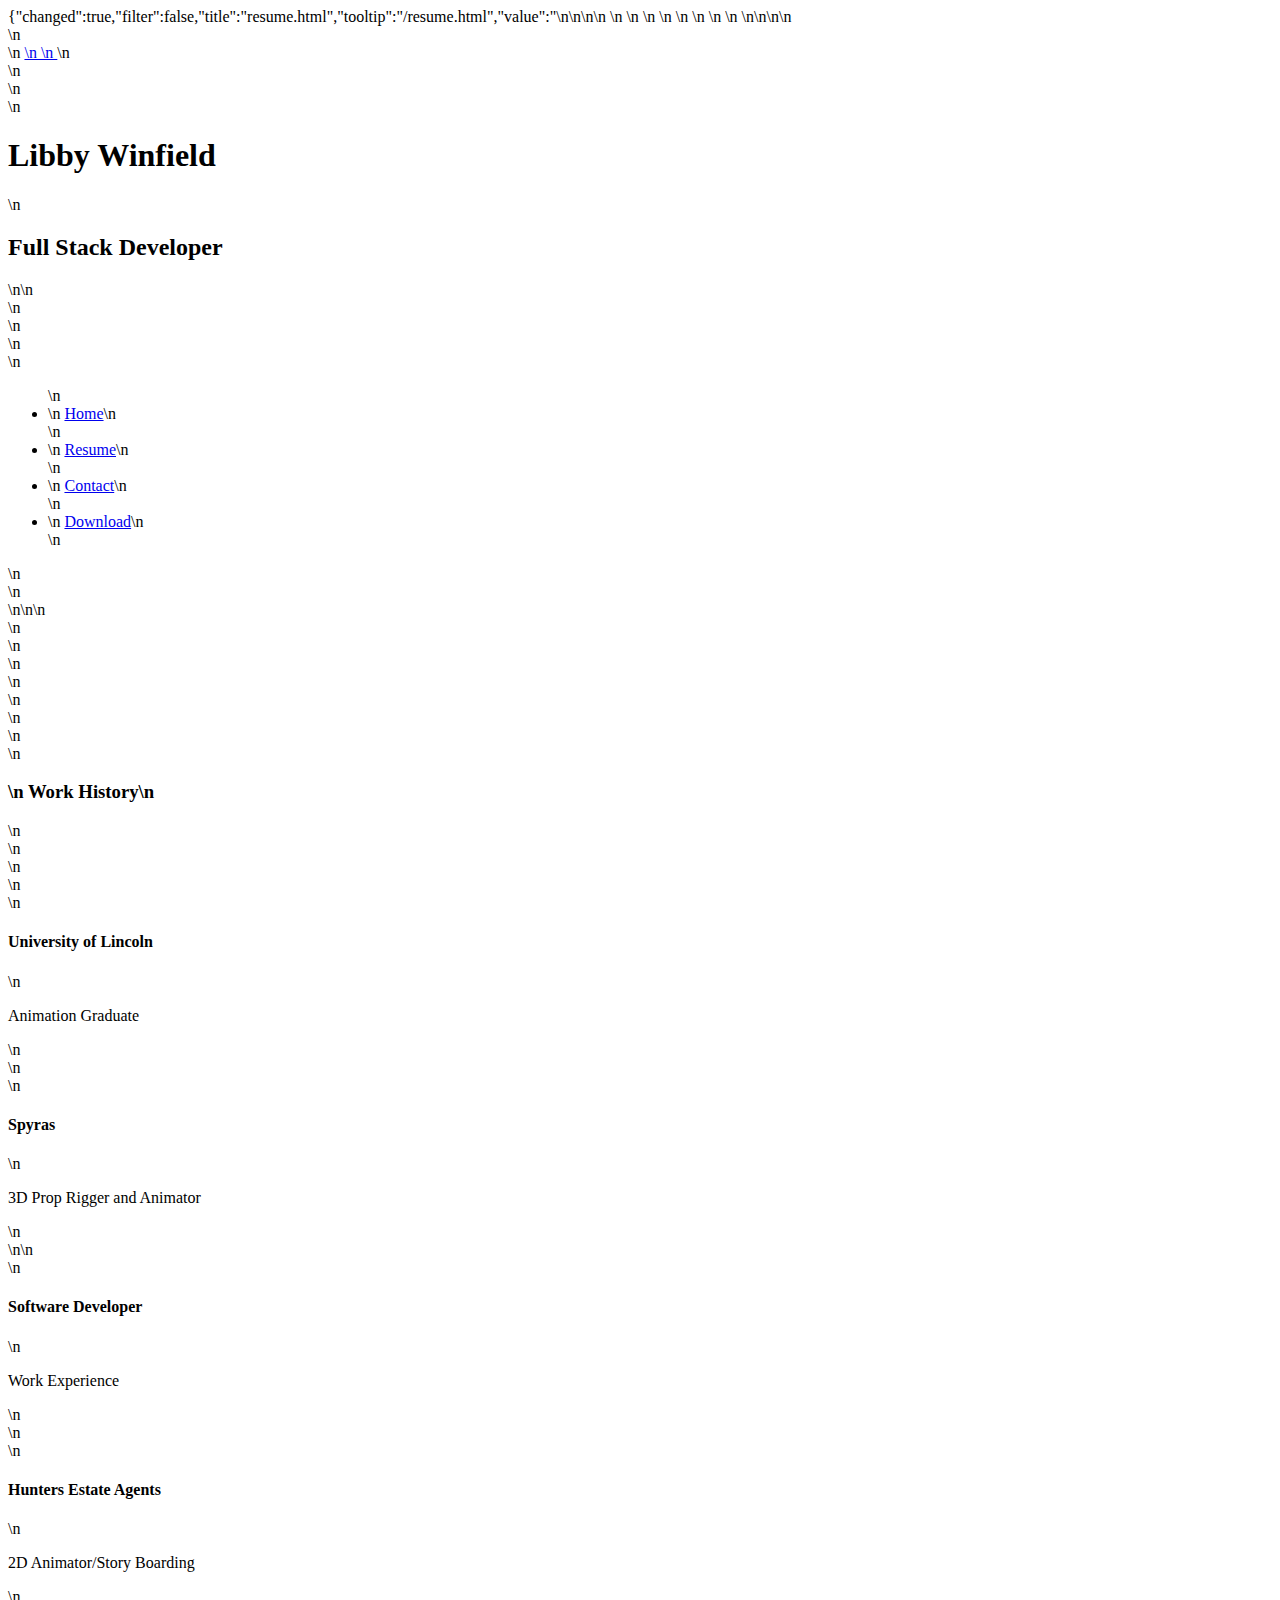
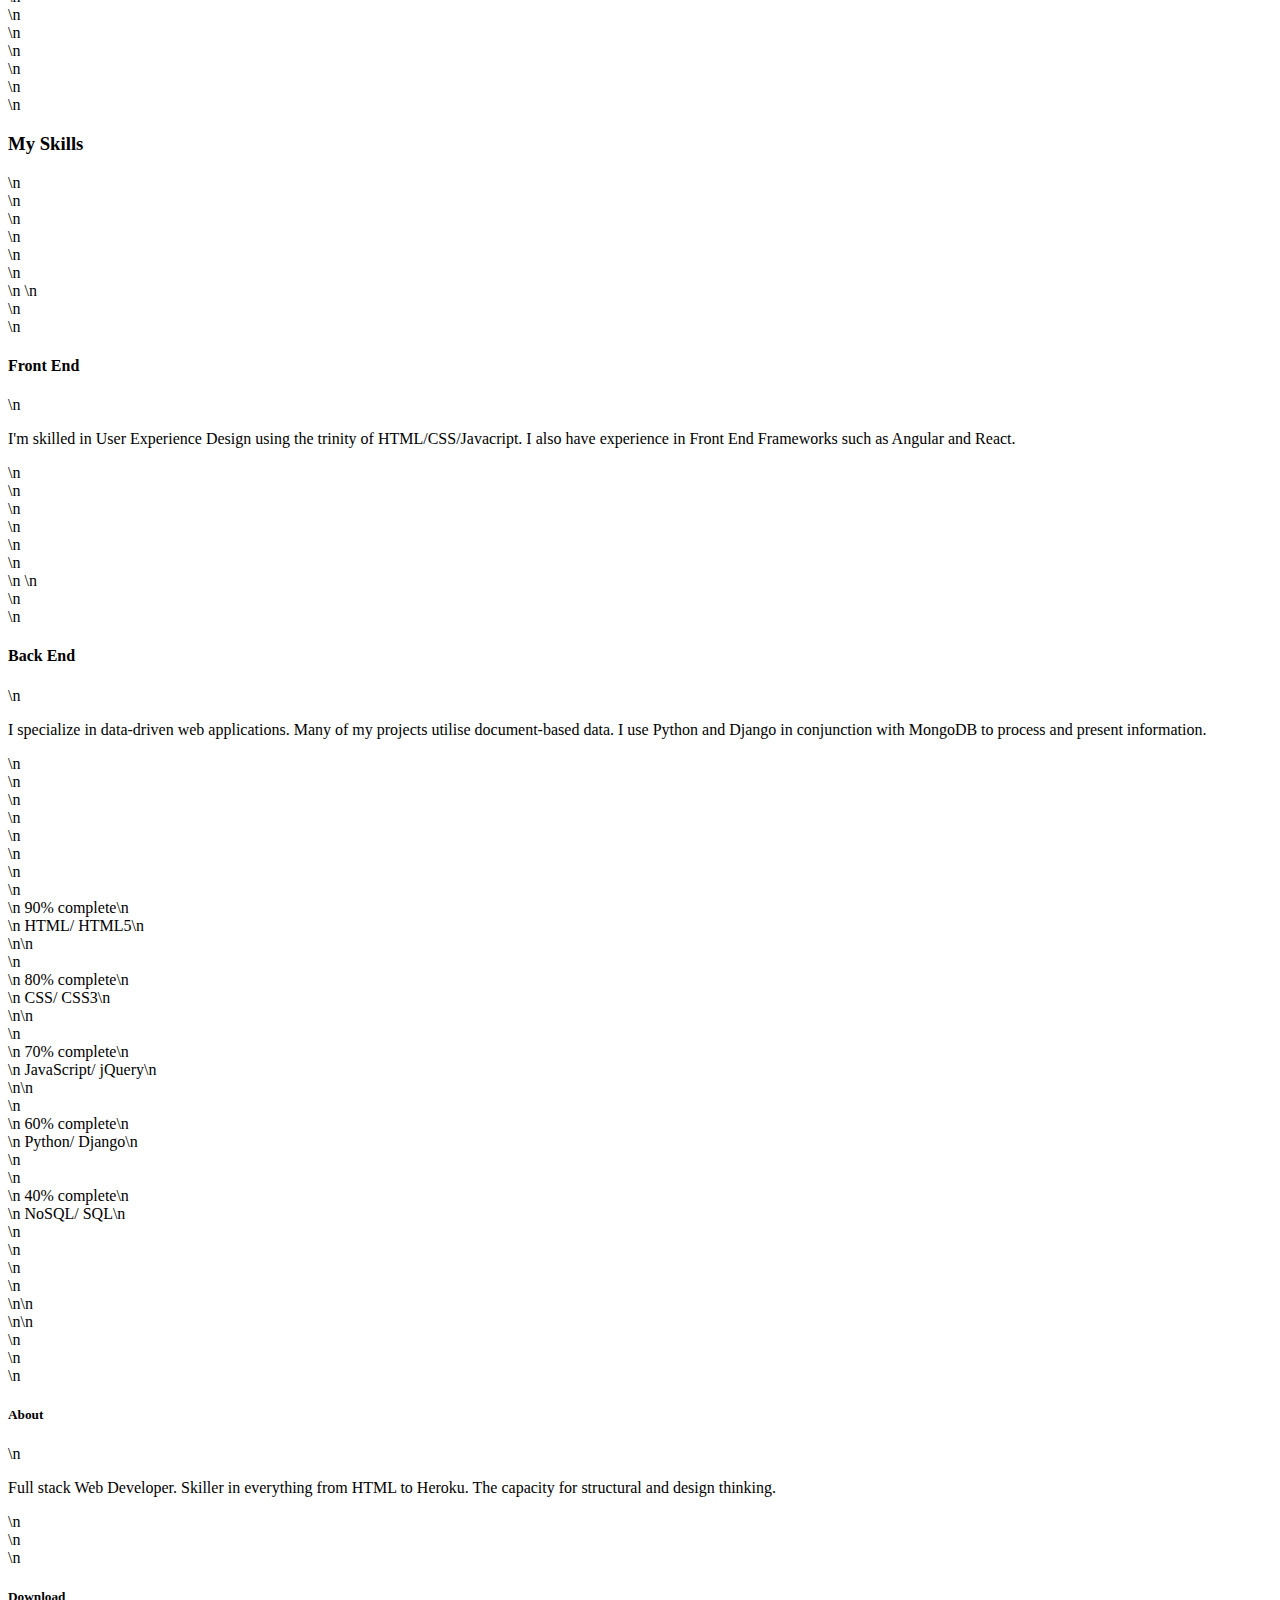
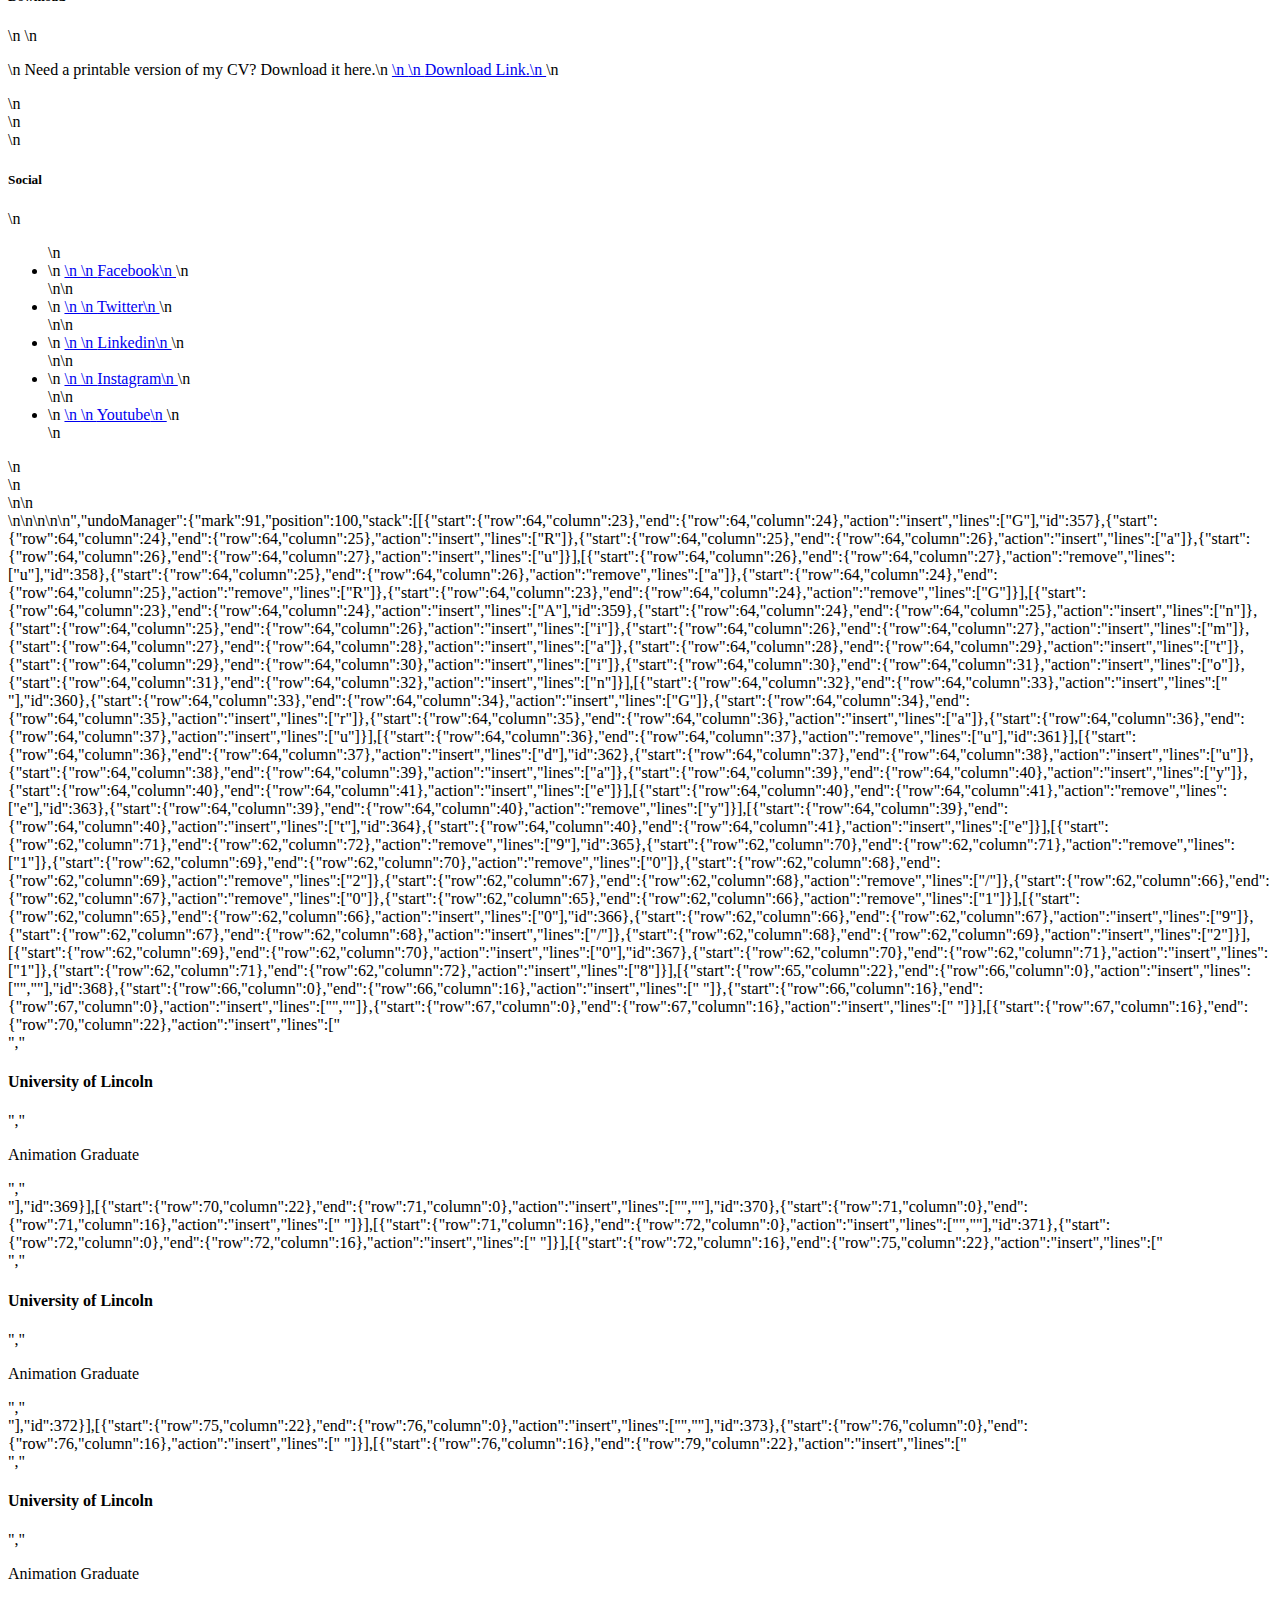
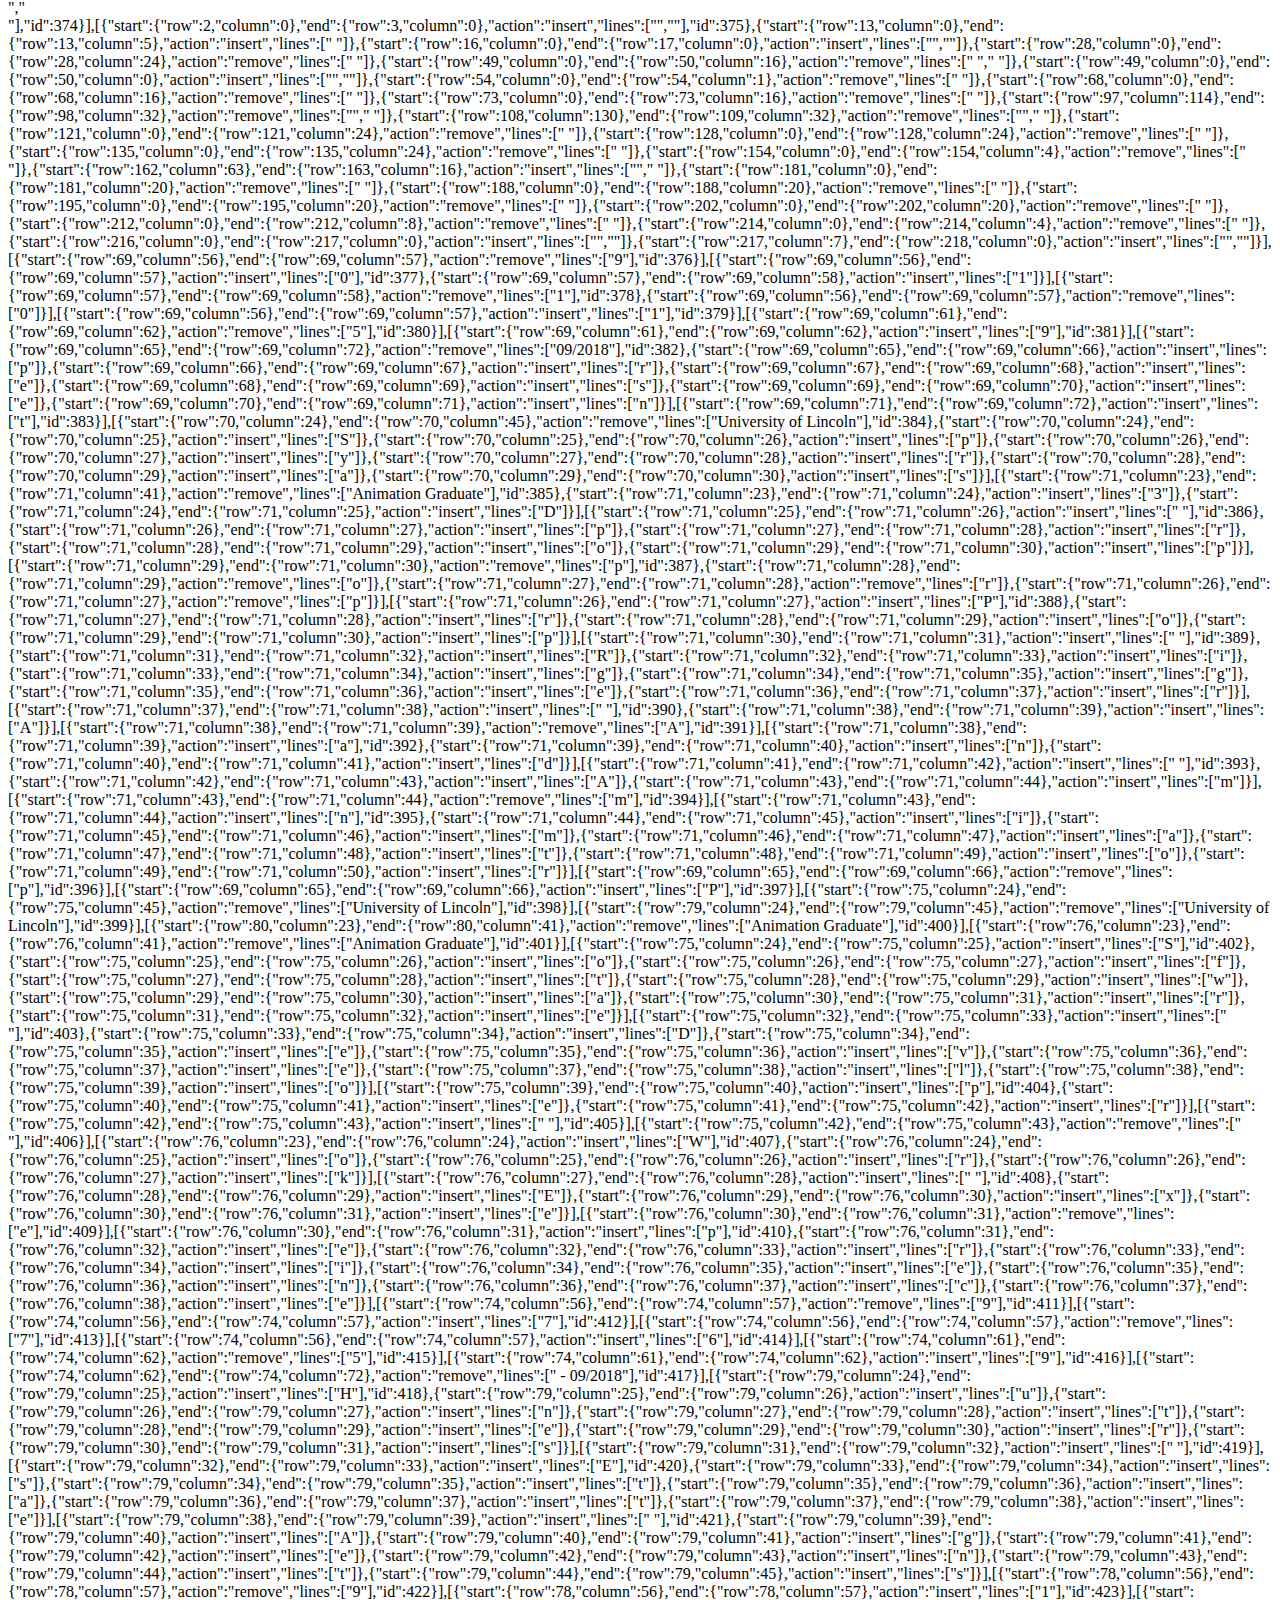
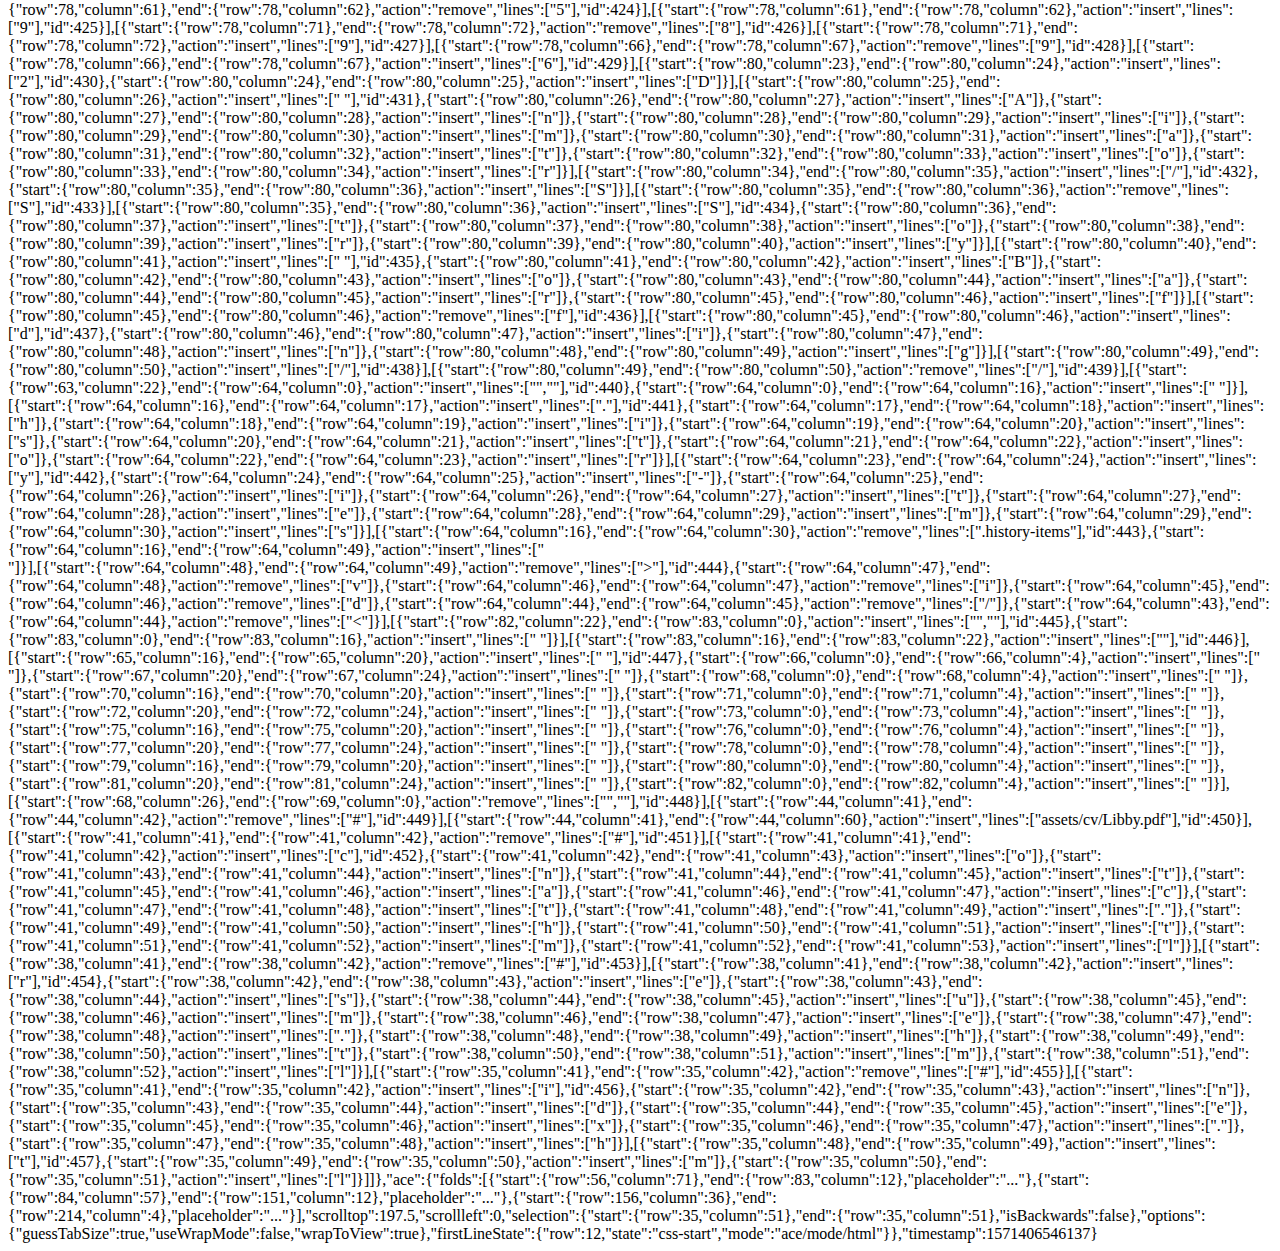
<file: .c9/metadata/environment/resume.html>
{"changed":true,"filter":false,"title":"resume.html","tooltip":"/resume.html","value":"<!DOCTYPE html>\n<html lang=\"en\">\n\n<head>\n    <meta charset=\"UTF-8\">\n    <meta name=\"viewport\" content=\"width=device-width, initial-scale=1.0\">\n    <meta http-equiv=\"X-UA-Compatible\" content=\"ie=edge\">\n    <link rel=\"stylesheet\" href=\"https://stackpath.bootstrapcdn.com/bootstrap/4.3.1/css/bootstrap.min.css\" type=\"text/css\" />\n    <link rel=\"stylesheet\" href=\"https://stackpath.bootstrapcdn.com/font-awesome/4.7.0/css/font-awesome.min.css\" type=\"text/css\" />\n    <link rel=\"stylesheet\" href=\"https://cdnjs.cloudflare.com/ajax/libs/hover.css/2.3.1/css/hover-min.css\" type=\"text/css\" />\n    <link rel=\"stylesheet\" href=\"assets/css/style.css\" type=\"text/css\" />\n    <title>Libby Winfield</title>\n    <style>\n        @import url('https://fonts.googleapis.com/css?family=Exo&display=swap');\n    </style>\n</head>\n\n<body>\n    <header>\n        <div class=\"row no-gutters\">\n            <a href=\"index.html\" class=\"col-md-4 logo\">\n                \n            </a>\n            <div class=\"col-md-8\">\n                <div class=\"row no-gutters bg-color-name-title\">\n                    <div class=\"col heading\">\n                        <h1 class=\"name\">Libby Winfield</h1>\n                        <h2 class=\"title\">Full Stack Developer</h2>\n\n                    </div>\n                </div>\n                <div class=\"row no-gutters\">\n                    <div class=\"col\">\n                        <ul id=\"nav\" class=\"list-inline menucontainer\">\n                            <li class=\"col-6 col-sm-3 ui-menu-color-home list-inline-item menuitem\">\n                                <a href=\"index.html\" class=\"hvr-sweep-to-bottom\"><i class=\"fa fa-home\" aria-hidden_\"true\"></i><span>Home</span></a>\n                            </li>\n                            <li class=\"col-6 col-sm-3 ui-menu-color-resume list-inline-item menuitem\">\n                                <a href=\"resume.html\" class=\"hvr-sweep-to-bottom\"><i class=\"fa fa-graduation-cap\" aria-hidden=\"true\"></i><span>Resume</span></a>\n                            </li>\n                            <li class=\"col-6 col-sm-3 ui-menu-color-contact list-inline-item menuitem\">\n                                <a href=\"contact.html\" class=\"hvr-sweep-to-bottom\"><i class=\"fa fa-comment-o\" aria-hidden=\"true\"></i><span>Contact</span></a>\n                            </li>\n                            <li class=\"col-6 col-sm-3 ui-menu-color-download list-inline-item menuitem\">\n                                <a href=\"assets/cv/Libby.pdf\" class=\"hvr-sweep-to-bottom\"><i class=\"fa fa-download\" aria-hidden=\"true\"></i><span>Download</span></a>\n                            </li>\n                        </ul>\n                    </div>\n                </div>\n\n\n            </div>\n        </div>\n    </header>\n    <section class=\"container-fluid\">\n        <div class=\"row\">\n            <div class=\"col-md-4 bg-color-work-history section-column\">\n                <div class=\"row\">\n                    <div class=\"col-12\">\n                        <h3 class=\"history-heading uppercase\">\n                            Work History\n                        </h3>\n                    </div>\n                </div>\n                <div class=\"history-items\">\n                    <div class=\"timeline-item\" data-dates=\"09/2015 - 09/2018\">\n                        <h4>University of Lincoln</h4>\n                        <p>Animation Graduate</p>\n                    </div>\n                    <div class=\"timeline-item\" data-dates=\"01/2019 - Present\">\n                        <h4>Spyras</h4>\n                        <p>3D Prop Rigger and Animator</p>\n                    </div>\n\n                    <div class=\"timeline-item\" data-dates=\"06/2019\">\n                        <h4>Software Developer</h4>\n                        <p>Work Experience</p>\n                    </div>\n                    <div class=\"timeline-item\" data-dates=\"01/2019 - 06/2019\">\n                        <h4>Hunters Estate Agents</h4>\n                        <p>2D Animator/Story Boarding</p>\n                    </div>\n                </div>\n            </div>\n            <div class=\"col-md-8 bg-color-three-reasons\">\n                <div class=\"row\">\n                    <div class=\"col\">\n                        <h3 class=\"section-heading uppercase\">My Skills</h3>\n                    </div>\n                </div>\n                <div class=\"row\">\n                    <div class=\"col-10 offset-1 offset-sm-0 col-sm-4 col-md-6\">\n                        <div class=\"row\">\n                            <div class=\"col-2\">\n                                <i class=\"three-reasons-icon fa fa-tv\" aria-hidden=\"true\"></i>\n                            </div>\n                            <div class=\"col-10\">\n                                <h4 class=\"three-reasons-heading uppercase\">Front End</h4>\n                                <p>I'm skilled in User Experience Design using the trinity of HTML/CSS/Javacript. I also have experience in Front End Frameworks such as Angular and React. </p>\n                            </div>\n                        </div>\n                    </div>\n                    <div class=\"col-10 offset-1 offset-sm-0 col-sm-4 col-md-6\">\n                        <div class=\"row\">\n                            <div class=\"col-2\">\n                                <i class=\"three-reasons-icon fa fa-gears\" aria-hidden=\"true\"></i>\n                            </div>\n                            <div class=\"col-10\">\n                                <h4 class=\"three-reasons-heading uppercase\">Back End</h4>\n                                <p>I specialize in data-driven web applications. Many of my projects utilise document-based data. I use Python and Django in conjunction with MongoDB to process and present information.</p>\n                            </div>\n                        </div>\n                    </div>\n                </div>\n                <div class=\"row progress-section\">\n                    <div class=\"col\">\n                        <div class=\"progress\">\n                            <div class=\"progress-bar\" role=\"progressbar\" style=\"width: 90%\" aria-valuenow=\"90\" aria-valuemin=\"0\" aria-valuemax=\"100\">\n                                <span class=\"sr-only\">90% complete</span>\n                            </div>\n                            <span class=\"progress-type\">HTML/ HTML5</span>\n                        </div>\n\n                        <div class=\"progress\">\n                            <div class=\"progress-bar bg-success\" role=\"progressbar\" style=\"width: 80%\" aria-valuenow=\"80\" aria-valuemin=\"0\" aria-valuemax=\"100\">\n                                <span class=\"sr-only\">80% complete</span>\n                            </div>\n                            <span class=\"progress-type\">CSS/ CSS3</span>\n                        </div>\n\n                        <div class=\"progress\">\n                            <div class=\"progress-bar bg-info\" role=\"progressbar\" style=\"width: 70%\" aria-valuenow=\"70\" aria-valuemin=\"0\" aria-valuemax=\"100\">\n                                <span class=\"sr-only\">70% complete</span>\n                            </div>\n                            <span class=\"progress-type\">JavaScript/ jQuery</span>\n                        </div>\n\n                        <div class=\"progress\">\n                            <div class=\"progress-bar bg-warning\" role=\"progressbar\" style=\"width: 60%\" aria-valuenow=\"60\" aria-valuemin=\"0\" aria-valuemax=\"100\">\n                                <span class=\"sr-only\">60% complete</span>\n                            </div>\n                            <span class=\"progress-type\">Python/ Django</span>\n                        </div>\n                        <div class=\"progress\">\n                            <div class=\"progress-bar bg-danger\" role=\"progressbar\" style=\"width: 40%\" aria-valuenow=\"40\" aria-valuemin=\"0\" aria-valuemax=\"100\">\n                                <span class=\"sr-only\">40% complete</span>\n                            </div>\n                            <span class=\"progress-type\">NoSQL/ SQL</span>\n                        </div>\n                    </div>\n                </div>\n            </div>\n        </div>\n\n    </section>\n\n    <footer class=\"container-fluid\">\n        <div id=\"footer-details\" class=\"row\">\n            <div class=\"col-sm-4\">\n                <h5 class=\"uppercase genreal-sub\">About</h5>\n                <p class=\"inline-block\">Full stack Web Developer. Skiller in everything from HTML to Heroku. The capacity for structural and design thinking. </p>\n            </div>\n            <div class=\"col-sm-4\">\n                <h5 class=\"uppercase genreal-sub\">Download</h5>\n                </h5>\n                <p class=\"inline-block\">\n                    Need a printable version of my CV? Download it here.\n                    <a href=\"#\" target=\"_blank\" class=\"cv-pdf\">\n                        <i class=\"fa fa-download\" aria-hidden=\"true\"></i>\n                        <span class=\"sr-only\">Download Link.</span>\n                    </a>\n                </p>\n            </div>\n            <div class=\"col-sm-4\">\n                <h5 class=\"uppercase genreal-sub\">Social</h5>\n                <ul class=\"list-inline social-links\">\n                    <li class=\"list-inline-item\">\n                        <a target=\"_blank\" href=\"#\">\n                            <i class=\"fa fa-facebook\" aria-hidden=\"true\"></i>\n                            <span class=\"sr-only\">Facebook</span>\n                        </a>\n                    </li>\n\n                    <li class=\"list-inline-item\">\n                        <a target=\"_blank\" href=\"#\">\n                            <i class=\"fa fa-twitter\" aria-hidden=\"true\"></i>\n                            <span class=\"sr-only\">Twitter</span>\n                        </a>\n                    </li>\n\n                    <li class=\"list-inline-item\">\n                        <a target=\"_blank\" href=\"#\">\n                            <i class=\"fa fa-linkedin\" aria-hidden=\"true\"></i>\n                            <span class=\"sr-only\">Linkedin</span>\n                        </a>\n                    </li>\n\n                    <li class=\"list-inline-item\">\n                        <a target=\"_blank\" href=\"#\">\n                            <i class=\"fa fa-instagram\" aria-hidden=\"true\"></i>\n                            <span class=\"sr-only\">Instagram</span>\n                        </a>\n                    </li>\n\n                    <li class=\"list-inline-item\">\n                        <a target=\"_blank\" href=\"#\">\n                            <i class=\"fa fa-youtube\" aria-hidden=\"true\"></i>\n                            <span class=\"sr-only\">Youtube</span>\n                        </a>\n                    </li>\n                </ul>\n            </div>\n        </div>\n\n    </footer>\n\n</body>\n\n</html>\n","undoManager":{"mark":91,"position":100,"stack":[[{"start":{"row":64,"column":23},"end":{"row":64,"column":24},"action":"insert","lines":["G"],"id":357},{"start":{"row":64,"column":24},"end":{"row":64,"column":25},"action":"insert","lines":["R"]},{"start":{"row":64,"column":25},"end":{"row":64,"column":26},"action":"insert","lines":["a"]},{"start":{"row":64,"column":26},"end":{"row":64,"column":27},"action":"insert","lines":["u"]}],[{"start":{"row":64,"column":26},"end":{"row":64,"column":27},"action":"remove","lines":["u"],"id":358},{"start":{"row":64,"column":25},"end":{"row":64,"column":26},"action":"remove","lines":["a"]},{"start":{"row":64,"column":24},"end":{"row":64,"column":25},"action":"remove","lines":["R"]},{"start":{"row":64,"column":23},"end":{"row":64,"column":24},"action":"remove","lines":["G"]}],[{"start":{"row":64,"column":23},"end":{"row":64,"column":24},"action":"insert","lines":["A"],"id":359},{"start":{"row":64,"column":24},"end":{"row":64,"column":25},"action":"insert","lines":["n"]},{"start":{"row":64,"column":25},"end":{"row":64,"column":26},"action":"insert","lines":["i"]},{"start":{"row":64,"column":26},"end":{"row":64,"column":27},"action":"insert","lines":["m"]},{"start":{"row":64,"column":27},"end":{"row":64,"column":28},"action":"insert","lines":["a"]},{"start":{"row":64,"column":28},"end":{"row":64,"column":29},"action":"insert","lines":["t"]},{"start":{"row":64,"column":29},"end":{"row":64,"column":30},"action":"insert","lines":["i"]},{"start":{"row":64,"column":30},"end":{"row":64,"column":31},"action":"insert","lines":["o"]},{"start":{"row":64,"column":31},"end":{"row":64,"column":32},"action":"insert","lines":["n"]}],[{"start":{"row":64,"column":32},"end":{"row":64,"column":33},"action":"insert","lines":[" "],"id":360},{"start":{"row":64,"column":33},"end":{"row":64,"column":34},"action":"insert","lines":["G"]},{"start":{"row":64,"column":34},"end":{"row":64,"column":35},"action":"insert","lines":["r"]},{"start":{"row":64,"column":35},"end":{"row":64,"column":36},"action":"insert","lines":["a"]},{"start":{"row":64,"column":36},"end":{"row":64,"column":37},"action":"insert","lines":["u"]}],[{"start":{"row":64,"column":36},"end":{"row":64,"column":37},"action":"remove","lines":["u"],"id":361}],[{"start":{"row":64,"column":36},"end":{"row":64,"column":37},"action":"insert","lines":["d"],"id":362},{"start":{"row":64,"column":37},"end":{"row":64,"column":38},"action":"insert","lines":["u"]},{"start":{"row":64,"column":38},"end":{"row":64,"column":39},"action":"insert","lines":["a"]},{"start":{"row":64,"column":39},"end":{"row":64,"column":40},"action":"insert","lines":["y"]},{"start":{"row":64,"column":40},"end":{"row":64,"column":41},"action":"insert","lines":["e"]}],[{"start":{"row":64,"column":40},"end":{"row":64,"column":41},"action":"remove","lines":["e"],"id":363},{"start":{"row":64,"column":39},"end":{"row":64,"column":40},"action":"remove","lines":["y"]}],[{"start":{"row":64,"column":39},"end":{"row":64,"column":40},"action":"insert","lines":["t"],"id":364},{"start":{"row":64,"column":40},"end":{"row":64,"column":41},"action":"insert","lines":["e"]}],[{"start":{"row":62,"column":71},"end":{"row":62,"column":72},"action":"remove","lines":["9"],"id":365},{"start":{"row":62,"column":70},"end":{"row":62,"column":71},"action":"remove","lines":["1"]},{"start":{"row":62,"column":69},"end":{"row":62,"column":70},"action":"remove","lines":["0"]},{"start":{"row":62,"column":68},"end":{"row":62,"column":69},"action":"remove","lines":["2"]},{"start":{"row":62,"column":67},"end":{"row":62,"column":68},"action":"remove","lines":["/"]},{"start":{"row":62,"column":66},"end":{"row":62,"column":67},"action":"remove","lines":["0"]},{"start":{"row":62,"column":65},"end":{"row":62,"column":66},"action":"remove","lines":["1"]}],[{"start":{"row":62,"column":65},"end":{"row":62,"column":66},"action":"insert","lines":["0"],"id":366},{"start":{"row":62,"column":66},"end":{"row":62,"column":67},"action":"insert","lines":["9"]},{"start":{"row":62,"column":67},"end":{"row":62,"column":68},"action":"insert","lines":["/"]},{"start":{"row":62,"column":68},"end":{"row":62,"column":69},"action":"insert","lines":["2"]}],[{"start":{"row":62,"column":69},"end":{"row":62,"column":70},"action":"insert","lines":["0"],"id":367},{"start":{"row":62,"column":70},"end":{"row":62,"column":71},"action":"insert","lines":["1"]},{"start":{"row":62,"column":71},"end":{"row":62,"column":72},"action":"insert","lines":["8"]}],[{"start":{"row":65,"column":22},"end":{"row":66,"column":0},"action":"insert","lines":["",""],"id":368},{"start":{"row":66,"column":0},"end":{"row":66,"column":16},"action":"insert","lines":["                "]},{"start":{"row":66,"column":16},"end":{"row":67,"column":0},"action":"insert","lines":["",""]},{"start":{"row":67,"column":0},"end":{"row":67,"column":16},"action":"insert","lines":["                "]}],[{"start":{"row":67,"column":16},"end":{"row":70,"column":22},"action":"insert","lines":["<div class=\"timeline-item\" data-dates=\"09/2015 - 09/2018\">","                    <h4>University of Lincoln</h4>","                    <p>Animation Graduate</p>","                </div>"],"id":369}],[{"start":{"row":70,"column":22},"end":{"row":71,"column":0},"action":"insert","lines":["",""],"id":370},{"start":{"row":71,"column":0},"end":{"row":71,"column":16},"action":"insert","lines":["                "]}],[{"start":{"row":71,"column":16},"end":{"row":72,"column":0},"action":"insert","lines":["",""],"id":371},{"start":{"row":72,"column":0},"end":{"row":72,"column":16},"action":"insert","lines":["                "]}],[{"start":{"row":72,"column":16},"end":{"row":75,"column":22},"action":"insert","lines":["<div class=\"timeline-item\" data-dates=\"09/2015 - 09/2018\">","                    <h4>University of Lincoln</h4>","                    <p>Animation Graduate</p>","                </div>"],"id":372}],[{"start":{"row":75,"column":22},"end":{"row":76,"column":0},"action":"insert","lines":["",""],"id":373},{"start":{"row":76,"column":0},"end":{"row":76,"column":16},"action":"insert","lines":["                "]}],[{"start":{"row":76,"column":16},"end":{"row":79,"column":22},"action":"insert","lines":["<div class=\"timeline-item\" data-dates=\"09/2015 - 09/2018\">","                    <h4>University of Lincoln</h4>","                    <p>Animation Graduate</p>","                </div>"],"id":374}],[{"start":{"row":2,"column":0},"end":{"row":3,"column":0},"action":"insert","lines":["",""],"id":375},{"start":{"row":13,"column":0},"end":{"row":13,"column":5},"action":"insert","lines":["     "]},{"start":{"row":16,"column":0},"end":{"row":17,"column":0},"action":"insert","lines":["",""]},{"start":{"row":28,"column":0},"end":{"row":28,"column":24},"action":"remove","lines":["                        "]},{"start":{"row":49,"column":0},"end":{"row":50,"column":16},"action":"remove","lines":["                ","                "]},{"start":{"row":49,"column":0},"end":{"row":50,"column":0},"action":"insert","lines":["",""]},{"start":{"row":54,"column":0},"end":{"row":54,"column":1},"action":"remove","lines":[" "]},{"start":{"row":68,"column":0},"end":{"row":68,"column":16},"action":"remove","lines":["                "]},{"start":{"row":73,"column":0},"end":{"row":73,"column":16},"action":"remove","lines":["                "]},{"start":{"row":97,"column":114},"end":{"row":98,"column":32},"action":"remove","lines":["","                                "]},{"start":{"row":108,"column":130},"end":{"row":109,"column":32},"action":"remove","lines":["","                                "]},{"start":{"row":121,"column":0},"end":{"row":121,"column":24},"action":"remove","lines":["                        "]},{"start":{"row":128,"column":0},"end":{"row":128,"column":24},"action":"remove","lines":["                        "]},{"start":{"row":135,"column":0},"end":{"row":135,"column":24},"action":"remove","lines":["                        "]},{"start":{"row":154,"column":0},"end":{"row":154,"column":4},"action":"remove","lines":["    "]},{"start":{"row":162,"column":63},"end":{"row":163,"column":16},"action":"insert","lines":["","                "]},{"start":{"row":181,"column":0},"end":{"row":181,"column":20},"action":"remove","lines":["                    "]},{"start":{"row":188,"column":0},"end":{"row":188,"column":20},"action":"remove","lines":["                    "]},{"start":{"row":195,"column":0},"end":{"row":195,"column":20},"action":"remove","lines":["                    "]},{"start":{"row":202,"column":0},"end":{"row":202,"column":20},"action":"remove","lines":["                    "]},{"start":{"row":212,"column":0},"end":{"row":212,"column":8},"action":"remove","lines":["        "]},{"start":{"row":214,"column":0},"end":{"row":214,"column":4},"action":"remove","lines":["    "]},{"start":{"row":216,"column":0},"end":{"row":217,"column":0},"action":"insert","lines":["",""]},{"start":{"row":217,"column":7},"end":{"row":218,"column":0},"action":"insert","lines":["",""]}],[{"start":{"row":69,"column":56},"end":{"row":69,"column":57},"action":"remove","lines":["9"],"id":376}],[{"start":{"row":69,"column":56},"end":{"row":69,"column":57},"action":"insert","lines":["0"],"id":377},{"start":{"row":69,"column":57},"end":{"row":69,"column":58},"action":"insert","lines":["1"]}],[{"start":{"row":69,"column":57},"end":{"row":69,"column":58},"action":"remove","lines":["1"],"id":378},{"start":{"row":69,"column":56},"end":{"row":69,"column":57},"action":"remove","lines":["0"]}],[{"start":{"row":69,"column":56},"end":{"row":69,"column":57},"action":"insert","lines":["1"],"id":379}],[{"start":{"row":69,"column":61},"end":{"row":69,"column":62},"action":"remove","lines":["5"],"id":380}],[{"start":{"row":69,"column":61},"end":{"row":69,"column":62},"action":"insert","lines":["9"],"id":381}],[{"start":{"row":69,"column":65},"end":{"row":69,"column":72},"action":"remove","lines":["09/2018"],"id":382},{"start":{"row":69,"column":65},"end":{"row":69,"column":66},"action":"insert","lines":["p"]},{"start":{"row":69,"column":66},"end":{"row":69,"column":67},"action":"insert","lines":["r"]},{"start":{"row":69,"column":67},"end":{"row":69,"column":68},"action":"insert","lines":["e"]},{"start":{"row":69,"column":68},"end":{"row":69,"column":69},"action":"insert","lines":["s"]},{"start":{"row":69,"column":69},"end":{"row":69,"column":70},"action":"insert","lines":["e"]},{"start":{"row":69,"column":70},"end":{"row":69,"column":71},"action":"insert","lines":["n"]}],[{"start":{"row":69,"column":71},"end":{"row":69,"column":72},"action":"insert","lines":["t"],"id":383}],[{"start":{"row":70,"column":24},"end":{"row":70,"column":45},"action":"remove","lines":["University of Lincoln"],"id":384},{"start":{"row":70,"column":24},"end":{"row":70,"column":25},"action":"insert","lines":["S"]},{"start":{"row":70,"column":25},"end":{"row":70,"column":26},"action":"insert","lines":["p"]},{"start":{"row":70,"column":26},"end":{"row":70,"column":27},"action":"insert","lines":["y"]},{"start":{"row":70,"column":27},"end":{"row":70,"column":28},"action":"insert","lines":["r"]},{"start":{"row":70,"column":28},"end":{"row":70,"column":29},"action":"insert","lines":["a"]},{"start":{"row":70,"column":29},"end":{"row":70,"column":30},"action":"insert","lines":["s"]}],[{"start":{"row":71,"column":23},"end":{"row":71,"column":41},"action":"remove","lines":["Animation Graduate"],"id":385},{"start":{"row":71,"column":23},"end":{"row":71,"column":24},"action":"insert","lines":["3"]},{"start":{"row":71,"column":24},"end":{"row":71,"column":25},"action":"insert","lines":["D"]}],[{"start":{"row":71,"column":25},"end":{"row":71,"column":26},"action":"insert","lines":[" "],"id":386},{"start":{"row":71,"column":26},"end":{"row":71,"column":27},"action":"insert","lines":["p"]},{"start":{"row":71,"column":27},"end":{"row":71,"column":28},"action":"insert","lines":["r"]},{"start":{"row":71,"column":28},"end":{"row":71,"column":29},"action":"insert","lines":["o"]},{"start":{"row":71,"column":29},"end":{"row":71,"column":30},"action":"insert","lines":["p"]}],[{"start":{"row":71,"column":29},"end":{"row":71,"column":30},"action":"remove","lines":["p"],"id":387},{"start":{"row":71,"column":28},"end":{"row":71,"column":29},"action":"remove","lines":["o"]},{"start":{"row":71,"column":27},"end":{"row":71,"column":28},"action":"remove","lines":["r"]},{"start":{"row":71,"column":26},"end":{"row":71,"column":27},"action":"remove","lines":["p"]}],[{"start":{"row":71,"column":26},"end":{"row":71,"column":27},"action":"insert","lines":["P"],"id":388},{"start":{"row":71,"column":27},"end":{"row":71,"column":28},"action":"insert","lines":["r"]},{"start":{"row":71,"column":28},"end":{"row":71,"column":29},"action":"insert","lines":["o"]},{"start":{"row":71,"column":29},"end":{"row":71,"column":30},"action":"insert","lines":["p"]}],[{"start":{"row":71,"column":30},"end":{"row":71,"column":31},"action":"insert","lines":[" "],"id":389},{"start":{"row":71,"column":31},"end":{"row":71,"column":32},"action":"insert","lines":["R"]},{"start":{"row":71,"column":32},"end":{"row":71,"column":33},"action":"insert","lines":["i"]},{"start":{"row":71,"column":33},"end":{"row":71,"column":34},"action":"insert","lines":["g"]},{"start":{"row":71,"column":34},"end":{"row":71,"column":35},"action":"insert","lines":["g"]},{"start":{"row":71,"column":35},"end":{"row":71,"column":36},"action":"insert","lines":["e"]},{"start":{"row":71,"column":36},"end":{"row":71,"column":37},"action":"insert","lines":["r"]}],[{"start":{"row":71,"column":37},"end":{"row":71,"column":38},"action":"insert","lines":[" "],"id":390},{"start":{"row":71,"column":38},"end":{"row":71,"column":39},"action":"insert","lines":["A"]}],[{"start":{"row":71,"column":38},"end":{"row":71,"column":39},"action":"remove","lines":["A"],"id":391}],[{"start":{"row":71,"column":38},"end":{"row":71,"column":39},"action":"insert","lines":["a"],"id":392},{"start":{"row":71,"column":39},"end":{"row":71,"column":40},"action":"insert","lines":["n"]},{"start":{"row":71,"column":40},"end":{"row":71,"column":41},"action":"insert","lines":["d"]}],[{"start":{"row":71,"column":41},"end":{"row":71,"column":42},"action":"insert","lines":[" "],"id":393},{"start":{"row":71,"column":42},"end":{"row":71,"column":43},"action":"insert","lines":["A"]},{"start":{"row":71,"column":43},"end":{"row":71,"column":44},"action":"insert","lines":["m"]}],[{"start":{"row":71,"column":43},"end":{"row":71,"column":44},"action":"remove","lines":["m"],"id":394}],[{"start":{"row":71,"column":43},"end":{"row":71,"column":44},"action":"insert","lines":["n"],"id":395},{"start":{"row":71,"column":44},"end":{"row":71,"column":45},"action":"insert","lines":["i"]},{"start":{"row":71,"column":45},"end":{"row":71,"column":46},"action":"insert","lines":["m"]},{"start":{"row":71,"column":46},"end":{"row":71,"column":47},"action":"insert","lines":["a"]},{"start":{"row":71,"column":47},"end":{"row":71,"column":48},"action":"insert","lines":["t"]},{"start":{"row":71,"column":48},"end":{"row":71,"column":49},"action":"insert","lines":["o"]},{"start":{"row":71,"column":49},"end":{"row":71,"column":50},"action":"insert","lines":["r"]}],[{"start":{"row":69,"column":65},"end":{"row":69,"column":66},"action":"remove","lines":["p"],"id":396}],[{"start":{"row":69,"column":65},"end":{"row":69,"column":66},"action":"insert","lines":["P"],"id":397}],[{"start":{"row":75,"column":24},"end":{"row":75,"column":45},"action":"remove","lines":["University of Lincoln"],"id":398}],[{"start":{"row":79,"column":24},"end":{"row":79,"column":45},"action":"remove","lines":["University of Lincoln"],"id":399}],[{"start":{"row":80,"column":23},"end":{"row":80,"column":41},"action":"remove","lines":["Animation Graduate"],"id":400}],[{"start":{"row":76,"column":23},"end":{"row":76,"column":41},"action":"remove","lines":["Animation Graduate"],"id":401}],[{"start":{"row":75,"column":24},"end":{"row":75,"column":25},"action":"insert","lines":["S"],"id":402},{"start":{"row":75,"column":25},"end":{"row":75,"column":26},"action":"insert","lines":["o"]},{"start":{"row":75,"column":26},"end":{"row":75,"column":27},"action":"insert","lines":["f"]},{"start":{"row":75,"column":27},"end":{"row":75,"column":28},"action":"insert","lines":["t"]},{"start":{"row":75,"column":28},"end":{"row":75,"column":29},"action":"insert","lines":["w"]},{"start":{"row":75,"column":29},"end":{"row":75,"column":30},"action":"insert","lines":["a"]},{"start":{"row":75,"column":30},"end":{"row":75,"column":31},"action":"insert","lines":["r"]},{"start":{"row":75,"column":31},"end":{"row":75,"column":32},"action":"insert","lines":["e"]}],[{"start":{"row":75,"column":32},"end":{"row":75,"column":33},"action":"insert","lines":[" "],"id":403},{"start":{"row":75,"column":33},"end":{"row":75,"column":34},"action":"insert","lines":["D"]},{"start":{"row":75,"column":34},"end":{"row":75,"column":35},"action":"insert","lines":["e"]},{"start":{"row":75,"column":35},"end":{"row":75,"column":36},"action":"insert","lines":["v"]},{"start":{"row":75,"column":36},"end":{"row":75,"column":37},"action":"insert","lines":["e"]},{"start":{"row":75,"column":37},"end":{"row":75,"column":38},"action":"insert","lines":["l"]},{"start":{"row":75,"column":38},"end":{"row":75,"column":39},"action":"insert","lines":["o"]}],[{"start":{"row":75,"column":39},"end":{"row":75,"column":40},"action":"insert","lines":["p"],"id":404},{"start":{"row":75,"column":40},"end":{"row":75,"column":41},"action":"insert","lines":["e"]},{"start":{"row":75,"column":41},"end":{"row":75,"column":42},"action":"insert","lines":["r"]}],[{"start":{"row":75,"column":42},"end":{"row":75,"column":43},"action":"insert","lines":[" "],"id":405}],[{"start":{"row":75,"column":42},"end":{"row":75,"column":43},"action":"remove","lines":[" "],"id":406}],[{"start":{"row":76,"column":23},"end":{"row":76,"column":24},"action":"insert","lines":["W"],"id":407},{"start":{"row":76,"column":24},"end":{"row":76,"column":25},"action":"insert","lines":["o"]},{"start":{"row":76,"column":25},"end":{"row":76,"column":26},"action":"insert","lines":["r"]},{"start":{"row":76,"column":26},"end":{"row":76,"column":27},"action":"insert","lines":["k"]}],[{"start":{"row":76,"column":27},"end":{"row":76,"column":28},"action":"insert","lines":[" "],"id":408},{"start":{"row":76,"column":28},"end":{"row":76,"column":29},"action":"insert","lines":["E"]},{"start":{"row":76,"column":29},"end":{"row":76,"column":30},"action":"insert","lines":["x"]},{"start":{"row":76,"column":30},"end":{"row":76,"column":31},"action":"insert","lines":["e"]}],[{"start":{"row":76,"column":30},"end":{"row":76,"column":31},"action":"remove","lines":["e"],"id":409}],[{"start":{"row":76,"column":30},"end":{"row":76,"column":31},"action":"insert","lines":["p"],"id":410},{"start":{"row":76,"column":31},"end":{"row":76,"column":32},"action":"insert","lines":["e"]},{"start":{"row":76,"column":32},"end":{"row":76,"column":33},"action":"insert","lines":["r"]},{"start":{"row":76,"column":33},"end":{"row":76,"column":34},"action":"insert","lines":["i"]},{"start":{"row":76,"column":34},"end":{"row":76,"column":35},"action":"insert","lines":["e"]},{"start":{"row":76,"column":35},"end":{"row":76,"column":36},"action":"insert","lines":["n"]},{"start":{"row":76,"column":36},"end":{"row":76,"column":37},"action":"insert","lines":["c"]},{"start":{"row":76,"column":37},"end":{"row":76,"column":38},"action":"insert","lines":["e"]}],[{"start":{"row":74,"column":56},"end":{"row":74,"column":57},"action":"remove","lines":["9"],"id":411}],[{"start":{"row":74,"column":56},"end":{"row":74,"column":57},"action":"insert","lines":["7"],"id":412}],[{"start":{"row":74,"column":56},"end":{"row":74,"column":57},"action":"remove","lines":["7"],"id":413}],[{"start":{"row":74,"column":56},"end":{"row":74,"column":57},"action":"insert","lines":["6"],"id":414}],[{"start":{"row":74,"column":61},"end":{"row":74,"column":62},"action":"remove","lines":["5"],"id":415}],[{"start":{"row":74,"column":61},"end":{"row":74,"column":62},"action":"insert","lines":["9"],"id":416}],[{"start":{"row":74,"column":62},"end":{"row":74,"column":72},"action":"remove","lines":[" - 09/2018"],"id":417}],[{"start":{"row":79,"column":24},"end":{"row":79,"column":25},"action":"insert","lines":["H"],"id":418},{"start":{"row":79,"column":25},"end":{"row":79,"column":26},"action":"insert","lines":["u"]},{"start":{"row":79,"column":26},"end":{"row":79,"column":27},"action":"insert","lines":["n"]},{"start":{"row":79,"column":27},"end":{"row":79,"column":28},"action":"insert","lines":["t"]},{"start":{"row":79,"column":28},"end":{"row":79,"column":29},"action":"insert","lines":["e"]},{"start":{"row":79,"column":29},"end":{"row":79,"column":30},"action":"insert","lines":["r"]},{"start":{"row":79,"column":30},"end":{"row":79,"column":31},"action":"insert","lines":["s"]}],[{"start":{"row":79,"column":31},"end":{"row":79,"column":32},"action":"insert","lines":[" "],"id":419}],[{"start":{"row":79,"column":32},"end":{"row":79,"column":33},"action":"insert","lines":["E"],"id":420},{"start":{"row":79,"column":33},"end":{"row":79,"column":34},"action":"insert","lines":["s"]},{"start":{"row":79,"column":34},"end":{"row":79,"column":35},"action":"insert","lines":["t"]},{"start":{"row":79,"column":35},"end":{"row":79,"column":36},"action":"insert","lines":["a"]},{"start":{"row":79,"column":36},"end":{"row":79,"column":37},"action":"insert","lines":["t"]},{"start":{"row":79,"column":37},"end":{"row":79,"column":38},"action":"insert","lines":["e"]}],[{"start":{"row":79,"column":38},"end":{"row":79,"column":39},"action":"insert","lines":[" "],"id":421},{"start":{"row":79,"column":39},"end":{"row":79,"column":40},"action":"insert","lines":["A"]},{"start":{"row":79,"column":40},"end":{"row":79,"column":41},"action":"insert","lines":["g"]},{"start":{"row":79,"column":41},"end":{"row":79,"column":42},"action":"insert","lines":["e"]},{"start":{"row":79,"column":42},"end":{"row":79,"column":43},"action":"insert","lines":["n"]},{"start":{"row":79,"column":43},"end":{"row":79,"column":44},"action":"insert","lines":["t"]},{"start":{"row":79,"column":44},"end":{"row":79,"column":45},"action":"insert","lines":["s"]}],[{"start":{"row":78,"column":56},"end":{"row":78,"column":57},"action":"remove","lines":["9"],"id":422}],[{"start":{"row":78,"column":56},"end":{"row":78,"column":57},"action":"insert","lines":["1"],"id":423}],[{"start":{"row":78,"column":61},"end":{"row":78,"column":62},"action":"remove","lines":["5"],"id":424}],[{"start":{"row":78,"column":61},"end":{"row":78,"column":62},"action":"insert","lines":["9"],"id":425}],[{"start":{"row":78,"column":71},"end":{"row":78,"column":72},"action":"remove","lines":["8"],"id":426}],[{"start":{"row":78,"column":71},"end":{"row":78,"column":72},"action":"insert","lines":["9"],"id":427}],[{"start":{"row":78,"column":66},"end":{"row":78,"column":67},"action":"remove","lines":["9"],"id":428}],[{"start":{"row":78,"column":66},"end":{"row":78,"column":67},"action":"insert","lines":["6"],"id":429}],[{"start":{"row":80,"column":23},"end":{"row":80,"column":24},"action":"insert","lines":["2"],"id":430},{"start":{"row":80,"column":24},"end":{"row":80,"column":25},"action":"insert","lines":["D"]}],[{"start":{"row":80,"column":25},"end":{"row":80,"column":26},"action":"insert","lines":[" "],"id":431},{"start":{"row":80,"column":26},"end":{"row":80,"column":27},"action":"insert","lines":["A"]},{"start":{"row":80,"column":27},"end":{"row":80,"column":28},"action":"insert","lines":["n"]},{"start":{"row":80,"column":28},"end":{"row":80,"column":29},"action":"insert","lines":["i"]},{"start":{"row":80,"column":29},"end":{"row":80,"column":30},"action":"insert","lines":["m"]},{"start":{"row":80,"column":30},"end":{"row":80,"column":31},"action":"insert","lines":["a"]},{"start":{"row":80,"column":31},"end":{"row":80,"column":32},"action":"insert","lines":["t"]},{"start":{"row":80,"column":32},"end":{"row":80,"column":33},"action":"insert","lines":["o"]},{"start":{"row":80,"column":33},"end":{"row":80,"column":34},"action":"insert","lines":["r"]}],[{"start":{"row":80,"column":34},"end":{"row":80,"column":35},"action":"insert","lines":["/"],"id":432},{"start":{"row":80,"column":35},"end":{"row":80,"column":36},"action":"insert","lines":["S"]}],[{"start":{"row":80,"column":35},"end":{"row":80,"column":36},"action":"remove","lines":["S"],"id":433}],[{"start":{"row":80,"column":35},"end":{"row":80,"column":36},"action":"insert","lines":["S"],"id":434},{"start":{"row":80,"column":36},"end":{"row":80,"column":37},"action":"insert","lines":["t"]},{"start":{"row":80,"column":37},"end":{"row":80,"column":38},"action":"insert","lines":["o"]},{"start":{"row":80,"column":38},"end":{"row":80,"column":39},"action":"insert","lines":["r"]},{"start":{"row":80,"column":39},"end":{"row":80,"column":40},"action":"insert","lines":["y"]}],[{"start":{"row":80,"column":40},"end":{"row":80,"column":41},"action":"insert","lines":[" "],"id":435},{"start":{"row":80,"column":41},"end":{"row":80,"column":42},"action":"insert","lines":["B"]},{"start":{"row":80,"column":42},"end":{"row":80,"column":43},"action":"insert","lines":["o"]},{"start":{"row":80,"column":43},"end":{"row":80,"column":44},"action":"insert","lines":["a"]},{"start":{"row":80,"column":44},"end":{"row":80,"column":45},"action":"insert","lines":["r"]},{"start":{"row":80,"column":45},"end":{"row":80,"column":46},"action":"insert","lines":["f"]}],[{"start":{"row":80,"column":45},"end":{"row":80,"column":46},"action":"remove","lines":["f"],"id":436}],[{"start":{"row":80,"column":45},"end":{"row":80,"column":46},"action":"insert","lines":["d"],"id":437},{"start":{"row":80,"column":46},"end":{"row":80,"column":47},"action":"insert","lines":["i"]},{"start":{"row":80,"column":47},"end":{"row":80,"column":48},"action":"insert","lines":["n"]},{"start":{"row":80,"column":48},"end":{"row":80,"column":49},"action":"insert","lines":["g"]}],[{"start":{"row":80,"column":49},"end":{"row":80,"column":50},"action":"insert","lines":["/"],"id":438}],[{"start":{"row":80,"column":49},"end":{"row":80,"column":50},"action":"remove","lines":["/"],"id":439}],[{"start":{"row":63,"column":22},"end":{"row":64,"column":0},"action":"insert","lines":["",""],"id":440},{"start":{"row":64,"column":0},"end":{"row":64,"column":16},"action":"insert","lines":["                "]}],[{"start":{"row":64,"column":16},"end":{"row":64,"column":17},"action":"insert","lines":["."],"id":441},{"start":{"row":64,"column":17},"end":{"row":64,"column":18},"action":"insert","lines":["h"]},{"start":{"row":64,"column":18},"end":{"row":64,"column":19},"action":"insert","lines":["i"]},{"start":{"row":64,"column":19},"end":{"row":64,"column":20},"action":"insert","lines":["s"]},{"start":{"row":64,"column":20},"end":{"row":64,"column":21},"action":"insert","lines":["t"]},{"start":{"row":64,"column":21},"end":{"row":64,"column":22},"action":"insert","lines":["o"]},{"start":{"row":64,"column":22},"end":{"row":64,"column":23},"action":"insert","lines":["r"]}],[{"start":{"row":64,"column":23},"end":{"row":64,"column":24},"action":"insert","lines":["y"],"id":442},{"start":{"row":64,"column":24},"end":{"row":64,"column":25},"action":"insert","lines":["-"]},{"start":{"row":64,"column":25},"end":{"row":64,"column":26},"action":"insert","lines":["i"]},{"start":{"row":64,"column":26},"end":{"row":64,"column":27},"action":"insert","lines":["t"]},{"start":{"row":64,"column":27},"end":{"row":64,"column":28},"action":"insert","lines":["e"]},{"start":{"row":64,"column":28},"end":{"row":64,"column":29},"action":"insert","lines":["m"]},{"start":{"row":64,"column":29},"end":{"row":64,"column":30},"action":"insert","lines":["s"]}],[{"start":{"row":64,"column":16},"end":{"row":64,"column":30},"action":"remove","lines":[".history-items"],"id":443},{"start":{"row":64,"column":16},"end":{"row":64,"column":49},"action":"insert","lines":["<div class=\"history-items\"></div>"]}],[{"start":{"row":64,"column":48},"end":{"row":64,"column":49},"action":"remove","lines":[">"],"id":444},{"start":{"row":64,"column":47},"end":{"row":64,"column":48},"action":"remove","lines":["v"]},{"start":{"row":64,"column":46},"end":{"row":64,"column":47},"action":"remove","lines":["i"]},{"start":{"row":64,"column":45},"end":{"row":64,"column":46},"action":"remove","lines":["d"]},{"start":{"row":64,"column":44},"end":{"row":64,"column":45},"action":"remove","lines":["/"]},{"start":{"row":64,"column":43},"end":{"row":64,"column":44},"action":"remove","lines":["<"]}],[{"start":{"row":82,"column":22},"end":{"row":83,"column":0},"action":"insert","lines":["",""],"id":445},{"start":{"row":83,"column":0},"end":{"row":83,"column":16},"action":"insert","lines":["                "]}],[{"start":{"row":83,"column":16},"end":{"row":83,"column":22},"action":"insert","lines":["</div>"],"id":446}],[{"start":{"row":65,"column":16},"end":{"row":65,"column":20},"action":"insert","lines":["    "],"id":447},{"start":{"row":66,"column":0},"end":{"row":66,"column":4},"action":"insert","lines":["    "]},{"start":{"row":67,"column":20},"end":{"row":67,"column":24},"action":"insert","lines":["    "]},{"start":{"row":68,"column":0},"end":{"row":68,"column":4},"action":"insert","lines":["    "]},{"start":{"row":70,"column":16},"end":{"row":70,"column":20},"action":"insert","lines":["    "]},{"start":{"row":71,"column":0},"end":{"row":71,"column":4},"action":"insert","lines":["    "]},{"start":{"row":72,"column":20},"end":{"row":72,"column":24},"action":"insert","lines":["    "]},{"start":{"row":73,"column":0},"end":{"row":73,"column":4},"action":"insert","lines":["    "]},{"start":{"row":75,"column":16},"end":{"row":75,"column":20},"action":"insert","lines":["    "]},{"start":{"row":76,"column":0},"end":{"row":76,"column":4},"action":"insert","lines":["    "]},{"start":{"row":77,"column":20},"end":{"row":77,"column":24},"action":"insert","lines":["    "]},{"start":{"row":78,"column":0},"end":{"row":78,"column":4},"action":"insert","lines":["    "]},{"start":{"row":79,"column":16},"end":{"row":79,"column":20},"action":"insert","lines":["    "]},{"start":{"row":80,"column":0},"end":{"row":80,"column":4},"action":"insert","lines":["    "]},{"start":{"row":81,"column":20},"end":{"row":81,"column":24},"action":"insert","lines":["    "]},{"start":{"row":82,"column":0},"end":{"row":82,"column":4},"action":"insert","lines":["    "]}],[{"start":{"row":68,"column":26},"end":{"row":69,"column":0},"action":"remove","lines":["",""],"id":448}],[{"start":{"row":44,"column":41},"end":{"row":44,"column":42},"action":"remove","lines":["#"],"id":449}],[{"start":{"row":44,"column":41},"end":{"row":44,"column":60},"action":"insert","lines":["assets/cv/Libby.pdf"],"id":450}],[{"start":{"row":41,"column":41},"end":{"row":41,"column":42},"action":"remove","lines":["#"],"id":451}],[{"start":{"row":41,"column":41},"end":{"row":41,"column":42},"action":"insert","lines":["c"],"id":452},{"start":{"row":41,"column":42},"end":{"row":41,"column":43},"action":"insert","lines":["o"]},{"start":{"row":41,"column":43},"end":{"row":41,"column":44},"action":"insert","lines":["n"]},{"start":{"row":41,"column":44},"end":{"row":41,"column":45},"action":"insert","lines":["t"]},{"start":{"row":41,"column":45},"end":{"row":41,"column":46},"action":"insert","lines":["a"]},{"start":{"row":41,"column":46},"end":{"row":41,"column":47},"action":"insert","lines":["c"]},{"start":{"row":41,"column":47},"end":{"row":41,"column":48},"action":"insert","lines":["t"]},{"start":{"row":41,"column":48},"end":{"row":41,"column":49},"action":"insert","lines":["."]},{"start":{"row":41,"column":49},"end":{"row":41,"column":50},"action":"insert","lines":["h"]},{"start":{"row":41,"column":50},"end":{"row":41,"column":51},"action":"insert","lines":["t"]},{"start":{"row":41,"column":51},"end":{"row":41,"column":52},"action":"insert","lines":["m"]},{"start":{"row":41,"column":52},"end":{"row":41,"column":53},"action":"insert","lines":["l"]}],[{"start":{"row":38,"column":41},"end":{"row":38,"column":42},"action":"remove","lines":["#"],"id":453}],[{"start":{"row":38,"column":41},"end":{"row":38,"column":42},"action":"insert","lines":["r"],"id":454},{"start":{"row":38,"column":42},"end":{"row":38,"column":43},"action":"insert","lines":["e"]},{"start":{"row":38,"column":43},"end":{"row":38,"column":44},"action":"insert","lines":["s"]},{"start":{"row":38,"column":44},"end":{"row":38,"column":45},"action":"insert","lines":["u"]},{"start":{"row":38,"column":45},"end":{"row":38,"column":46},"action":"insert","lines":["m"]},{"start":{"row":38,"column":46},"end":{"row":38,"column":47},"action":"insert","lines":["e"]},{"start":{"row":38,"column":47},"end":{"row":38,"column":48},"action":"insert","lines":["."]},{"start":{"row":38,"column":48},"end":{"row":38,"column":49},"action":"insert","lines":["h"]},{"start":{"row":38,"column":49},"end":{"row":38,"column":50},"action":"insert","lines":["t"]},{"start":{"row":38,"column":50},"end":{"row":38,"column":51},"action":"insert","lines":["m"]},{"start":{"row":38,"column":51},"end":{"row":38,"column":52},"action":"insert","lines":["l"]}],[{"start":{"row":35,"column":41},"end":{"row":35,"column":42},"action":"remove","lines":["#"],"id":455}],[{"start":{"row":35,"column":41},"end":{"row":35,"column":42},"action":"insert","lines":["i"],"id":456},{"start":{"row":35,"column":42},"end":{"row":35,"column":43},"action":"insert","lines":["n"]},{"start":{"row":35,"column":43},"end":{"row":35,"column":44},"action":"insert","lines":["d"]},{"start":{"row":35,"column":44},"end":{"row":35,"column":45},"action":"insert","lines":["e"]},{"start":{"row":35,"column":45},"end":{"row":35,"column":46},"action":"insert","lines":["x"]},{"start":{"row":35,"column":46},"end":{"row":35,"column":47},"action":"insert","lines":["."]},{"start":{"row":35,"column":47},"end":{"row":35,"column":48},"action":"insert","lines":["h"]}],[{"start":{"row":35,"column":48},"end":{"row":35,"column":49},"action":"insert","lines":["t"],"id":457},{"start":{"row":35,"column":49},"end":{"row":35,"column":50},"action":"insert","lines":["m"]},{"start":{"row":35,"column":50},"end":{"row":35,"column":51},"action":"insert","lines":["l"]}]]},"ace":{"folds":[{"start":{"row":56,"column":71},"end":{"row":83,"column":12},"placeholder":"..."},{"start":{"row":84,"column":57},"end":{"row":151,"column":12},"placeholder":"..."},{"start":{"row":156,"column":36},"end":{"row":214,"column":4},"placeholder":"..."}],"scrolltop":197.5,"scrollleft":0,"selection":{"start":{"row":35,"column":51},"end":{"row":35,"column":51},"isBackwards":false},"options":{"guessTabSize":true,"useWrapMode":false,"wrapToView":true},"firstLineState":{"row":12,"state":"css-start","mode":"ace/mode/html"}},"timestamp":1571406546137}
</file>
